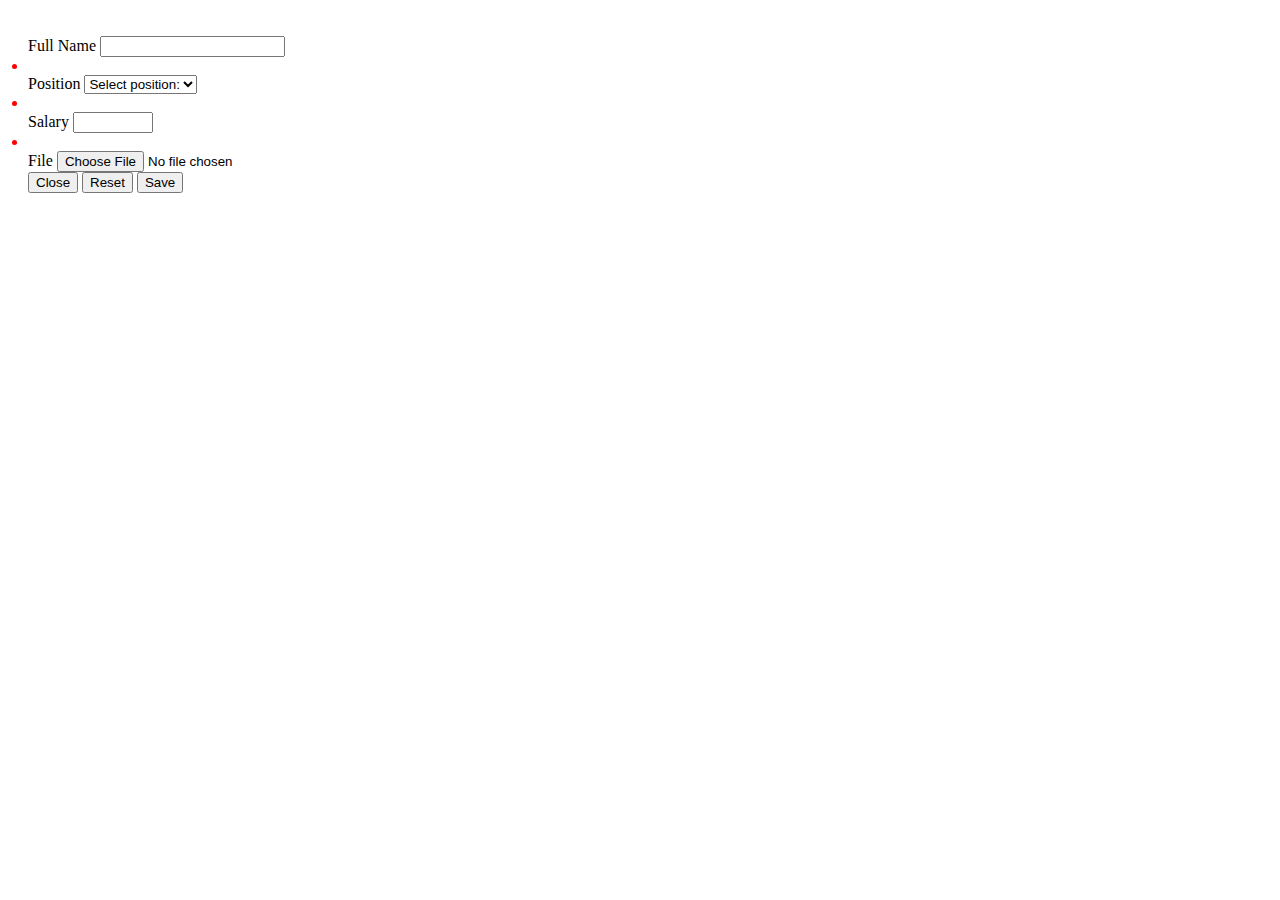
<file: src/main/resources/templates/add-employee.html>
<!DOCTYPE html>
<html lang="en"
      xmlns:th="http://www.thymeleaf.org">
<head>
    <meta charset="UTF-8">
    <title>add employee</title>

    <!--    STYLESHEETS-->

    <link href="https://cdn.jsdelivr.net/npm/bootstrap@5.2.0/dist/css/bootstrap.min.css" rel="stylesheet"
          integrity="sha384-gH2yIJqKdNHPEq0n4Mqa/HGKIhSkIHeL5AyhkYV8i59U5AR6csBvApHHNl/vI1Bx" crossorigin="anonymous">

    <link rel="stylesheet" href="styles.css">

    <!--    BOOTSTRAP SCRIPTS-->
    <script src="https://cdn.jsdelivr.net/npm/bootstrap@5.2.0/dist/js/bootstrap.bundle.min.js"
            integrity="sha384-A3rJD856KowSb7dwlZdYEkO39Gagi7vIsF0jrRAoQmDKKtQBHUuLZ9AsSv4jD4Xa"
            crossorigin="anonymous"></script>

    <script src="https://cdn.jsdelivr.net/npm/@popperjs/core@2.11.5/dist/umd/popper.min.js"
            integrity="sha384-Xe+8cL9oJa6tN/veChSP7q+mnSPaj5Bcu9mPX5F5xIGE0DVittaqT5lorf0EI7Vk"
            crossorigin="anonymous"></script>
    <script src="https://cdn.jsdelivr.net/npm/bootstrap@5.2.0/dist/js/bootstrap.min.js"
            integrity="sha384-ODmDIVzN+pFdexxHEHFBQH3/9/vQ9uori45z4JjnFsRydbmQbmL5t1tQ0culUzyK"
            crossorigin="anonymous"></script>

</head>
<body>
<style>
    .error {
        color: red;
    }
</style>
<div class="container">
    <br>
    <!-- MODAL ADD FORM -->
    <form th:object="${employeeDto}" th:action="@{/employees}" th:method="post" enctype="multipart/form-data">

        <div class="mb-3">
            <label for="exampleInputFullName1" class="form-label">Full Name</label>
            <input
                    type="text"
                    class="form-control"
                    id="exampleInputFullName1"
                    name="fullName"
            >
            <li th:each="err : ${#fields.errors('fullName')}" th:text="${err}" class="error" />
        </div>
        <div class="mb-3">
            <label for="exampleInputPosition1" class="form-label" >Position</label>

            <select
                    name="positionId"
                    id="exampleInputPosition1"
                    class="form-select"
                    aria-label="Default select example">
                <option selected  th:value="null">Select position:</option>

                <option
                        th:each="position:${positionList}"
                        th:value="${position.id}"
                        th:text="${position.name}"
                ></option>

            </select>
            <li th:each="err : ${#fields.errors('positionId')}" th:text="${err}" class="error" />
        </div>
        <div class="mb-3">
            <label for="exampleInputSalary1" class="form-label">Salary</label>
            <input
                    type="number"
                    min="0"
                    max="10000"
                    class="form-control"
                    id="exampleInputSalary1"
                    name="salary"
            >
            <li th:each="err : ${#fields.errors('salary')}" th:text="${err}" class="error" />
        </div>
<!--        <div class="mb-3" >-->
<!--            <label for="exampleInputSalar" class="form-label">Image</label>-->
<!--            <input-->
<!--                    type="file"-->
<!--                    class="form-control"-->
<!--                    id="exampleInputSalar"-->
<!--                    name="file" >-->
<!--        </div>-->
        <div class="form-outline mb-4">
            <label for="exampleInputSalary" class="form-label">File</label>
            <input
                    type="file"
                    class="form-control"
                    id="exampleInputSalary"
                    name="file">
        </div>

        <button type="button" class="btn btn-secondary" data-bs-dismiss="modal">Close</button>
        <button type="reset" class="btn btn-info">Reset</button>
        <button type="submit" class="btn btn-primary">Save</button>
    </form>
</div>
</body>
</html>
</file>
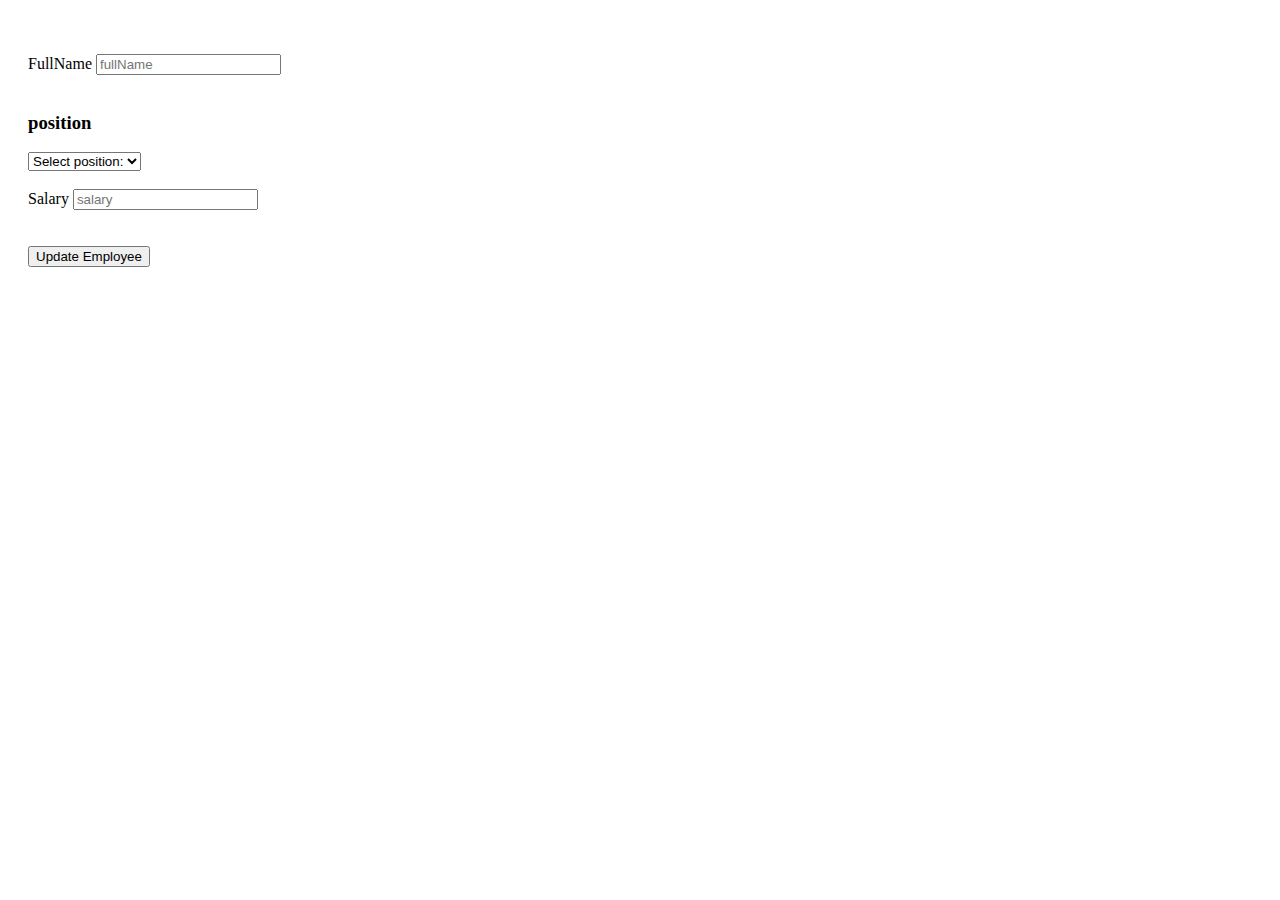
<file: src/main/resources/templates/edit-employee.html>
<!DOCTYPE html>
<html lang="en"
      xmlns:th="http://www.thymeleaf.org">
<head>
    <meta charset="UTF-8">
    <title>update emloyee</title>

    <!--    STYLESHEETS-->

    <link href="https://cdn.jsdelivr.net/npm/bootstrap@5.2.0/dist/css/bootstrap.min.css" rel="stylesheet"
          integrity="sha384-gH2yIJqKdNHPEq0n4Mqa/HGKIhSkIHeL5AyhkYV8i59U5AR6csBvApHHNl/vI1Bx" crossorigin="anonymous">

    <link rel="stylesheet" href="styles.css">

    <!--    BOOTSTRAP SCRIPTS-->
    <script src="https://cdn.jsdelivr.net/npm/bootstrap@5.2.0/dist/js/bootstrap.bundle.min.js"
            integrity="sha384-A3rJD856KowSb7dwlZdYEkO39Gagi7vIsF0jrRAoQmDKKtQBHUuLZ9AsSv4jD4Xa"
            crossorigin="anonymous"></script>

    <script src="https://cdn.jsdelivr.net/npm/@popperjs/core@2.11.5/dist/umd/popper.min.js"
            integrity="sha384-Xe+8cL9oJa6tN/veChSP7q+mnSPaj5Bcu9mPX5F5xIGE0DVittaqT5lorf0EI7Vk"
            crossorigin="anonymous"></script>
    <script src="https://cdn.jsdelivr.net/npm/bootstrap@5.2.0/dist/js/bootstrap.min.js"
            integrity="sha384-ODmDIVzN+pFdexxHEHFBQH3/9/vQ9uori45z4JjnFsRydbmQbmL5t1tQ0culUzyK"
            crossorigin="anonymous"></script>

</head>
<body>
<div class="container">
    <br>
    <br>

<form action="#"
      th:action="@{/employees/update/{id}(id=${employee.id})}"
      th:object="${employee}"
      method="post">
    <label for="name">FullName</label>
    <input type="text" th:field="*{fullName}" id="name" placeholder="fullName">
    <span th:if="${#fields.hasErrors('fullName')}" th:errors="*{fullName}"></span>
<br>
<br>

    <h3>position</h3>

    <select  th:field="*{positionId}">
        <option value="">Select position:</option>
        <option
                th:each="position:${positionList}"
                th:value="${position.id}"
                th:text="${position.name}"
        ></option>

    </select>
    <br>
    <br>

    <label for="name">Salary</label>
    <input type="number" th:field="*{salary}" id="name" placeholder="salary">
    <span th:if="${#fields.hasErrors('salary')}" th:errors="*{salary}"></span>
    <br>
    <br>
    <br>
    <input type="submit" value="Update Employee">
</form>
</div>
</body>
</html>
</file>
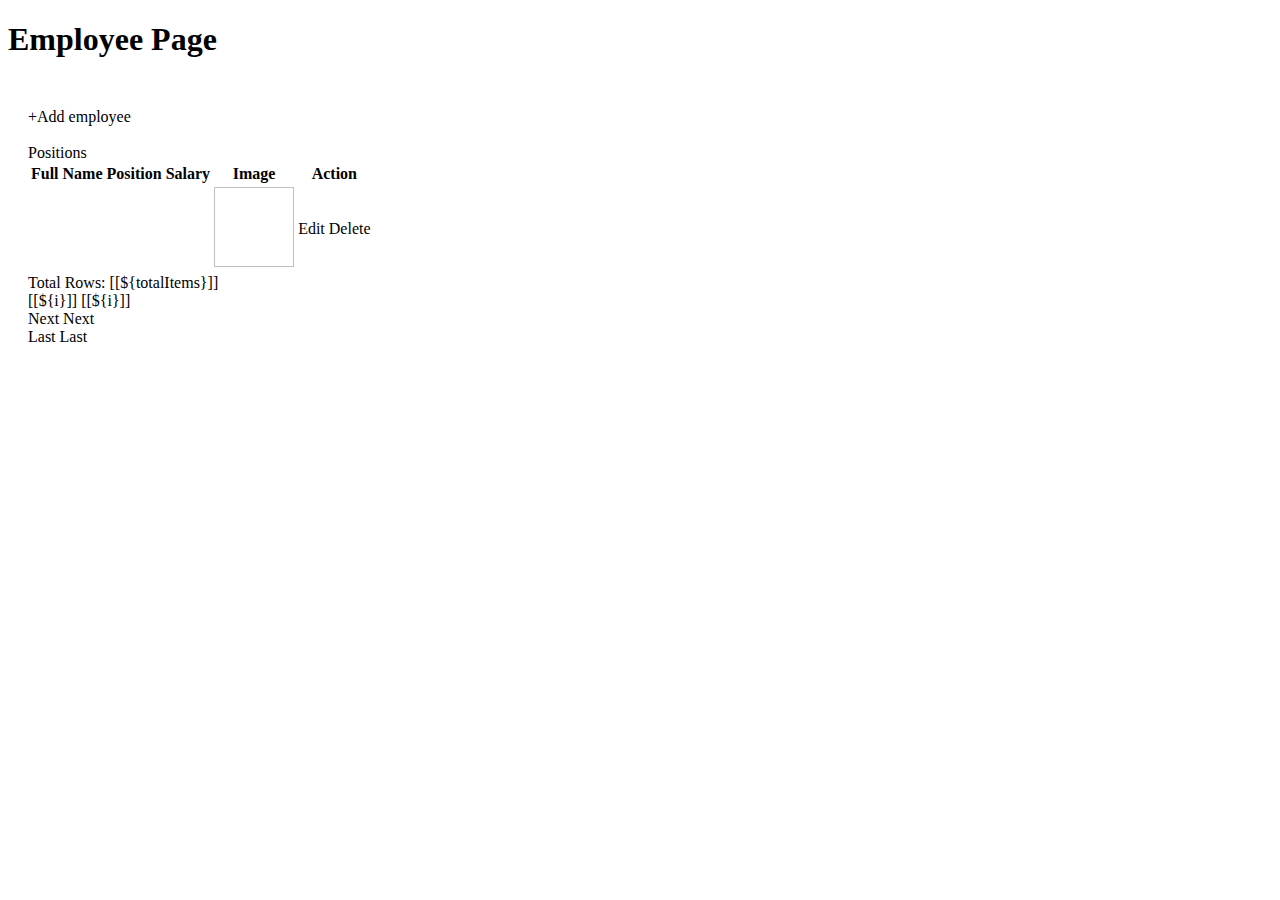
<file: src/main/resources/templates/employee.html>
<!DOCTYPE html>
<html lang="en"
      xmlns:th="http://www.thymeleaf.org">
<head>
    <meta charset="UTF-8">

    <meta charset="ISO-8859-1">
    <title>Employee List</title>

    <!--    STYLESHEETS-->
    <link th:rel="stylesheet" th:href="@{webjars/bootstrap/4.0.0-2/css/bootstrap.min.css} "/>

    <link href="https://cdn.jsdelivr.net/npm/bootstrap@5.2.0/dist/css/bootstrap.min.css" rel="stylesheet"
          integrity="sha384-gH2yIJqKdNHPEq0n4Mqa/HGKIhSkIHeL5AyhkYV8i59U5AR6csBvApHHNl/vI1Bx" crossorigin="anonymous">

    <link rel="stylesheet" href="styles.css">

    <!--    BOOTSTRAP SCRIPTS-->
    <script src="https://cdn.jsdelivr.net/npm/bootstrap@5.2.0/dist/js/bootstrap.bundle.min.js"
            integrity="sha384-A3rJD856KowSb7dwlZdYEkO39Gagi7vIsF0jrRAoQmDKKtQBHUuLZ9AsSv4jD4Xa"
            crossorigin="anonymous"></script>

    <script src="https://cdn.jsdelivr.net/npm/@popperjs/core@2.11.5/dist/umd/popper.min.js"
            integrity="sha384-Xe+8cL9oJa6tN/veChSP7q+mnSPaj5Bcu9mPX5F5xIGE0DVittaqT5lorf0EI7Vk"
            crossorigin="anonymous"></script>
    <script src="https://cdn.jsdelivr.net/npm/bootstrap@5.2.0/dist/js/bootstrap.min.js"
            integrity="sha384-ODmDIVzN+pFdexxHEHFBQH3/9/vQ9uori45z4JjnFsRydbmQbmL5t1tQ0culUzyK"
            crossorigin="anonymous"></script>

</head>
<body>

<h1>Employee Page</h1>

<div class="container">
    <!-- Button trigger modal -->
    <br><a class="btn btn-success" th:href="@{employees/add}">+Add employee</a>
    <br>

    <br><a class="btn btn-success" th:href="@{position}">Positions</a>

    <table class="table table-dark mt-4">
        <thead>
        <tr>
            <th scope="col">Full Name</th>
            <th scope="col">Position</th>
            <th scope="col">Salary</th>
            <th scope="col">Image</th>

            <th scope="col">Action</th>
        </tr>
        </thead>
        <tbody>

        <tr th:each="employee:${listEmployees}">
            <td th:text="${employee.fullName}"></td>
            <td>
                <a th:href="@{position/get/{id}(id=${employee.positionId})}"><span
                        th:text="${employee.positionName}"></span></a>
            </td>
            <td th:text="${employee.salary}"></td>
<!--            <td><img th:src="'http://localhost:8080/employees/getFile/' +${employee.id}" alt="Image"-->
<!--                     style="width: 100px; height: 85px;"></td>-->
            <td>
                <img
                        width="80px"
                        height="80px"
                        class="rounded"
                        th:src="@{'/attachments/download/'+${employee.ImageId}}"
                        alt=""></td>


            <td><a class="btn btn-primary" th:href="@{employees/update/{id}(id=${employee.id})}">Edit</a>
                <a class="btn btn-danger" th:href="@{employees/delete/{id}(id=${employee.id})}">Delete</a>
            </td>
        </tr>
        </tbody>
    </table>
    <div th:if="${totalPages > 1}">
        <div class="row col-sm-10">
            <div class="col-sm-2">
                Total Rows: [[${totalItems}]]
            </div>
            <div class="col-sm-1">
                    <span th:each="i: ${#numbers.sequence(1, totalPages)}">
      <a th:if="${currentPage != i}" th:href="@{'/employees/' + ${i}}">[[${i}]]</a>
      <span th:unless="${currentPage != i}">[[${i}]]</span> &nbsp; &nbsp;
                    </span>
            </div>
            <div class="col-sm-1">
                <a th:if="${currentPage < totalPages}" th:href="@{'/employees/' + ${currentPage + 1}}">Next</a>
                <span th:unless="${currentPage < totalPages}">Next</span>
            </div>

            <div class="col-sm-1">
                <a th:if="${currentPage < totalPages}" th:href="@{'/employees/' + ${totalPages}}">Last</a>
                <span th:unless="${currentPage < totalPages}">Last</span>
            </div>
        </div>
    </div>
</div>

</body>
</html>
</file>
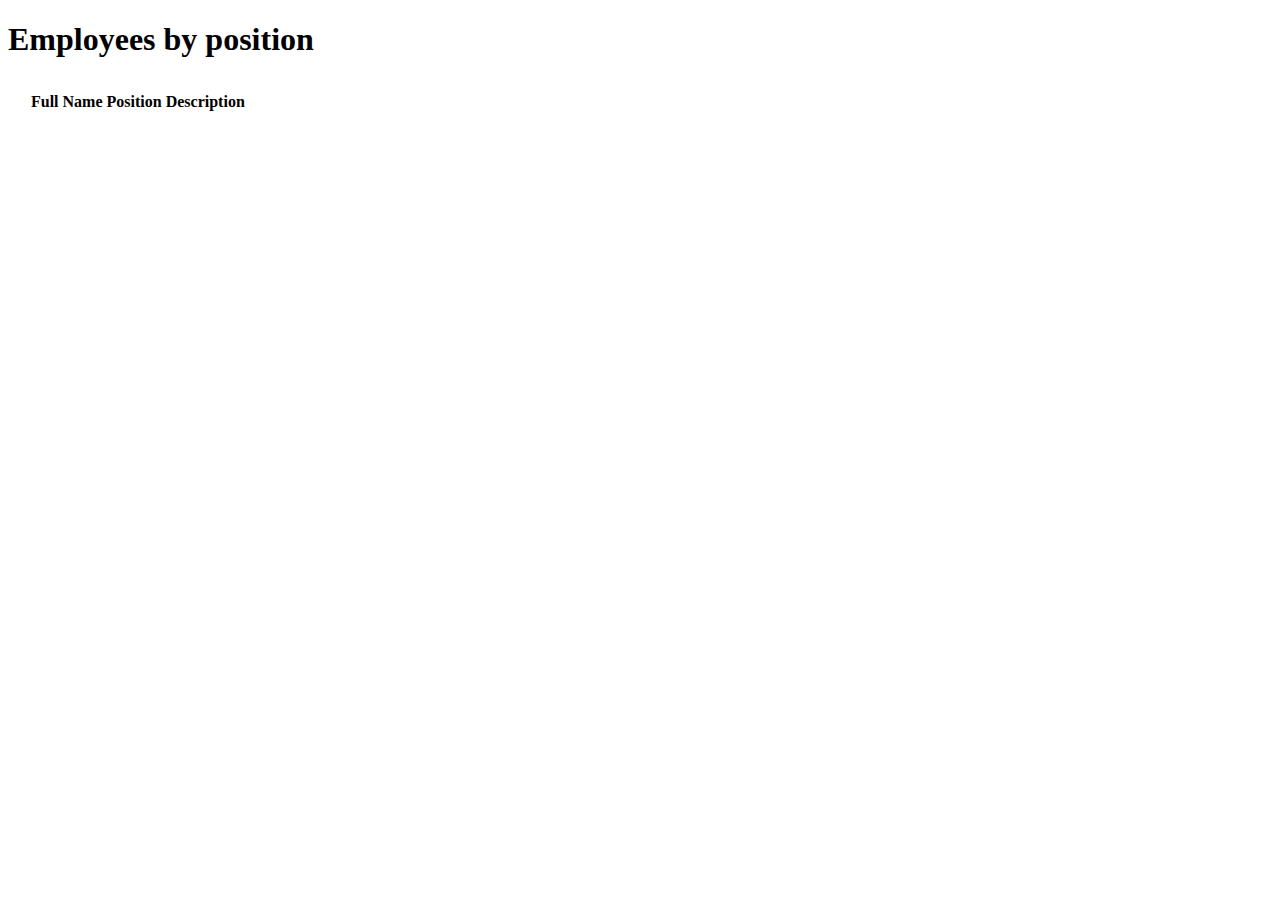
<file: src/main/resources/templates/get-position.html>
<!DOCTYPE html>
<html lang="en"
      xmlns:th="http://www.thymeleaf.org">
<head>
    <meta charset="UTF-8">
    <title>Employee List</title>

    <!--    STYLESHEETS-->

    <link href="https://cdn.jsdelivr.net/npm/bootstrap@5.2.0/dist/css/bootstrap.min.css" rel="stylesheet"
          integrity="sha384-gH2yIJqKdNHPEq0n4Mqa/HGKIhSkIHeL5AyhkYV8i59U5AR6csBvApHHNl/vI1Bx" crossorigin="anonymous">

    <link rel="stylesheet" href="styles.css">

    <!--    BOOTSTRAP SCRIPTS-->
    <script src="https://cdn.jsdelivr.net/npm/bootstrap@5.2.0/dist/js/bootstrap.bundle.min.js"
            integrity="sha384-A3rJD856KowSb7dwlZdYEkO39Gagi7vIsF0jrRAoQmDKKtQBHUuLZ9AsSv4jD4Xa"
            crossorigin="anonymous"></script>

    <script src="https://cdn.jsdelivr.net/npm/@popperjs/core@2.11.5/dist/umd/popper.min.js"
            integrity="sha384-Xe+8cL9oJa6tN/veChSP7q+mnSPaj5Bcu9mPX5F5xIGE0DVittaqT5lorf0EI7Vk"
            crossorigin="anonymous"></script>
    <script src="https://cdn.jsdelivr.net/npm/bootstrap@5.2.0/dist/js/bootstrap.min.js"
            integrity="sha384-ODmDIVzN+pFdexxHEHFBQH3/9/vQ9uori45z4JjnFsRydbmQbmL5t1tQ0culUzyK"
            crossorigin="anonymous"></script>

</head>
<body>
<h1>Employees by position</h1>

<div class="container">

    <table class="table table-dark mt-4">
        <thead>
        <tr>
            <th scope="col">Full Name</th>
            <th scope="col">Position</th>
            <th scope="col">Description</th>

        </tr>
        </thead>
        <tbody>

        <tr th:each="employee:${employeeList}">
            <td th:text="${employee.fullName}"></td>
            <td th:text="${position.name}"></td>
            <td th:text="${position.description}"></td>
        </tr>

        </tbody>
    </table>



</div>
</body>
</html>
</file>
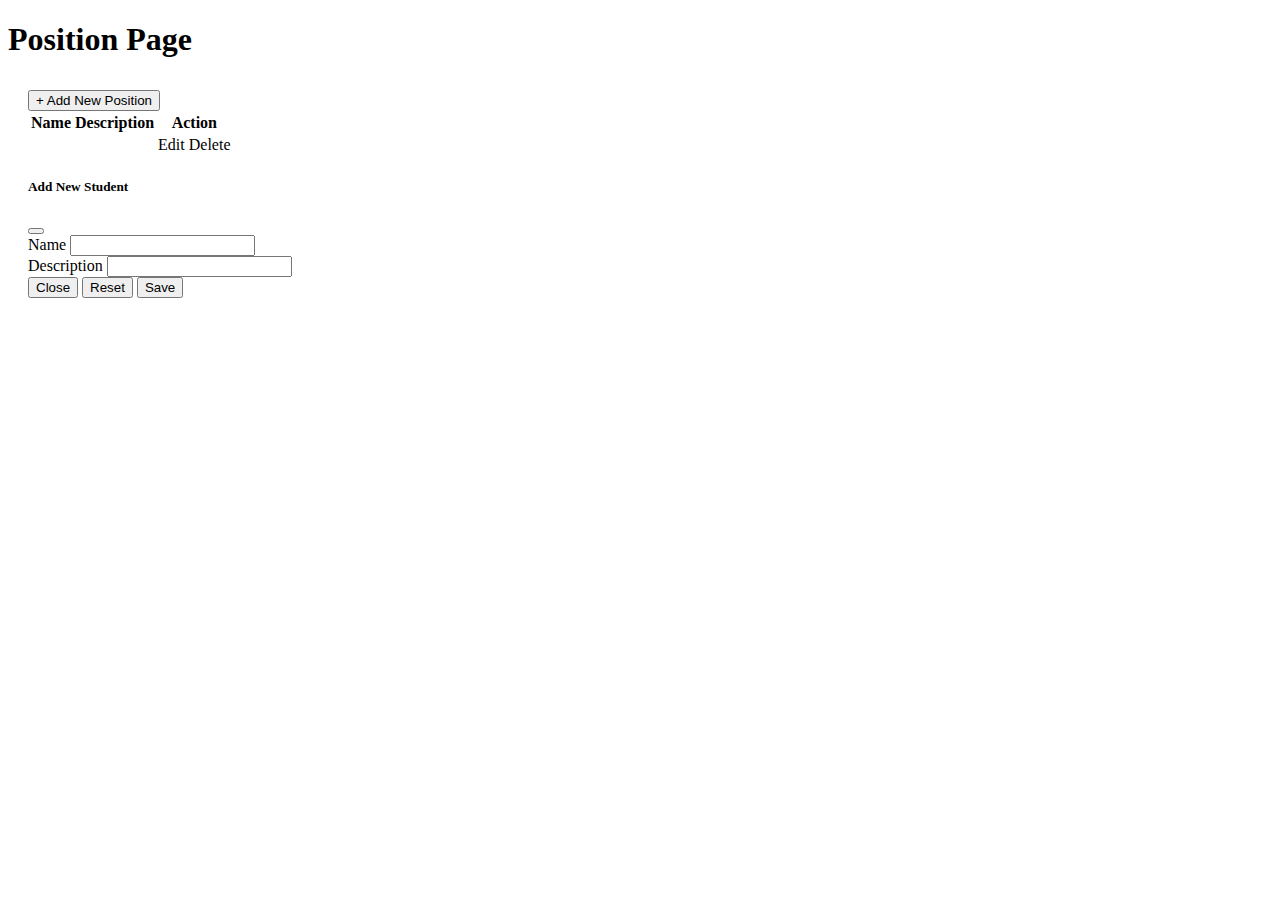
<file: src/main/resources/templates/position.html>
<!DOCTYPE html>
<html lang="en"
      xmlns:th="http://www.thymeleaf.org">
<head>
    <meta charset="UTF-8">
    <title>Employee List</title>

    <!--    STYLESHEETS-->

    <link href="https://cdn.jsdelivr.net/npm/bootstrap@5.2.0/dist/css/bootstrap.min.css" rel="stylesheet"
          integrity="sha384-gH2yIJqKdNHPEq0n4Mqa/HGKIhSkIHeL5AyhkYV8i59U5AR6csBvApHHNl/vI1Bx" crossorigin="anonymous">

    <link rel="stylesheet" href="styles.css">

    <!--    BOOTSTRAP SCRIPTS-->
    <script src="https://cdn.jsdelivr.net/npm/bootstrap@5.2.0/dist/js/bootstrap.bundle.min.js"
            integrity="sha384-A3rJD856KowSb7dwlZdYEkO39Gagi7vIsF0jrRAoQmDKKtQBHUuLZ9AsSv4jD4Xa"
            crossorigin="anonymous"></script>

    <script src="https://cdn.jsdelivr.net/npm/@popperjs/core@2.11.5/dist/umd/popper.min.js"
            integrity="sha384-Xe+8cL9oJa6tN/veChSP7q+mnSPaj5Bcu9mPX5F5xIGE0DVittaqT5lorf0EI7Vk"
            crossorigin="anonymous"></script>
    <script src="https://cdn.jsdelivr.net/npm/bootstrap@5.2.0/dist/js/bootstrap.min.js"
            integrity="sha384-ODmDIVzN+pFdexxHEHFBQH3/9/vQ9uori45z4JjnFsRydbmQbmL5t1tQ0culUzyK"
            crossorigin="anonymous"></script>

</head>
<body>
<h1>Position Page</h1>

<div class="container">
    <!-- Button trigger modal -->
    <button type="button" class="btn btn-primary" data-bs-toggle="modal" data-bs-target="#exampleModal">
        + Add New Position
    </button>
    <br>


    <table class="table table-dark mt-4">
        <thead>
        <tr>
            <th scope="col">Name</th>
            <th scope="col">Description</th>

            <th scope="col">Action</th>
        </tr>
        </thead>
        <tbody>

        <tr th:each="position:${positionList}">

            <td th:text="${position.name}"></td>
            <td th:text="${position.description}"></td>

            <td><a  class="btn btn-primary" th:href="@{position/update/{id}(id=${position.id})}">Edit</a>
                <a class="btn btn-danger" th:href="@{/position/delete/{id}(id=${position.id})}">Delete</a>
            </td>


        </tr>

        </tbody>
    </table>


    <!-- Modal -->
    <div class="modal fade" id="exampleModal" tabindex="-1" aria-labelledby="exampleModalLabel" aria-hidden="true">
        <div class="modal-dialog">
            <div class="modal-content">
                <div class="modal-header">
                    <h5 class="modal-title" id="exampleModalLabel">Add New Student</h5>
                    <button type="button" class="btn-close" data-bs-dismiss="modal" aria-label="Close"></button>
                </div>
                <div class="modal-body">
                    <!-- MODAL ADD FORM -->
                    <form th:object="${positions}" th:action="@{/position}" th:method="post">
                        <!--                        position-->
                        <!--                        salary-->
                        <div class="mb-3">
                            <label for="exampleInputFullName1" class="form-label">Name</label>
                            <input
                                    type="text"
                                    class="form-control"
                                    id="exampleInputFullName1"
                                    name="name"
                            >
                        </div>
                        <div class="mb-3">
                            <label for="description" class="form-label">Description</label>
                            <input
                                    type="text"
                                    class="form-control"
                                    id="description"
                                    name="description"
                            >
                        </div>



                        <button type="button" class="btn btn-secondary" data-bs-dismiss="modal">Close</button>
                        <button type="reset" class="btn btn-info">Reset</button>
                        <button type="submit" class="btn btn-primary">Save</button>
                    </form>
                </div>

            </div>
        </div>
    </div>
</div>
</body>
</html>
</file>
<file: src/main/resources/templates/styles.css>
.container {
    padding: 10px 20px;
}
</file>
